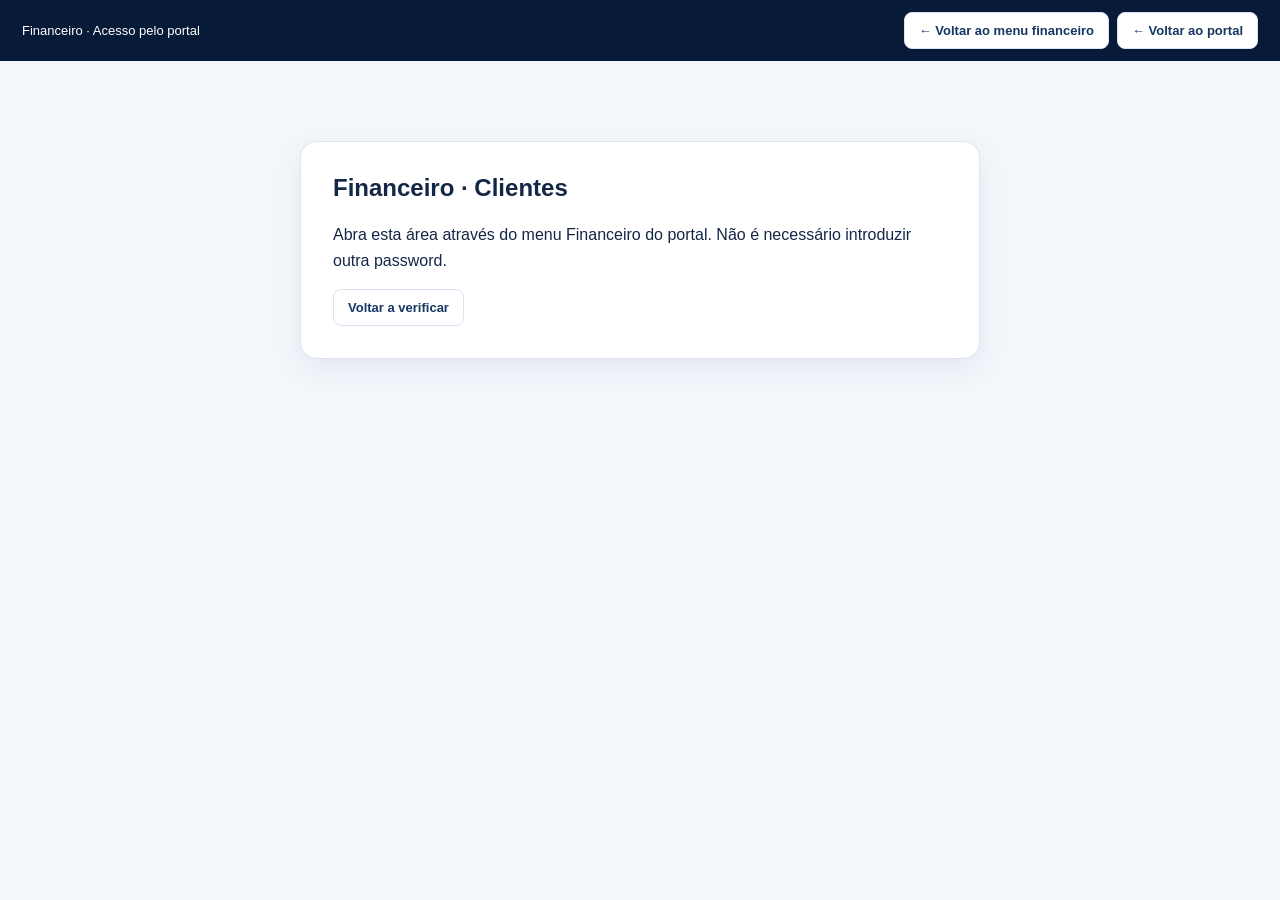
<file: clientes_financeiro.html>
<!doctype html>
<html lang="pt" class="dm-finance-locked">
<head>
<meta charset="utf-8"><meta name="viewport" content="width=device-width,initial-scale=1">
<title>DM · Conta Corrente v3</title>

<style id="dmFinanceNavigationStyle">
html.dm-finance-locked body > :not(#dmFinanceGate):not(#dmFinanceNav):not(script):not(style){display:none!important}
#dmFinanceNav{display:flex;align-items:center;justify-content:space-between;gap:12px;flex-wrap:wrap;background:#071a38;color:#fff;padding:12px 22px;font:14px Segoe UI,Arial,sans-serif;position:relative;z-index:10}
#dmFinanceNav .dm-finance-links{display:flex;gap:8px;flex-wrap:wrap}#dmFinanceNav button,#dmFinanceGate button{background:#fff;color:#163664;border:1px solid #d8e2f0;border-radius:8px;padding:10px 14px;font:600 13px Segoe UI,Arial,sans-serif;cursor:pointer;white-space:normal}
#dmFinanceNav span{font-size:13px}#dmFinanceGate{max-width:680px;margin:80px auto;padding:32px;background:white;border:1px solid #dce4ef;border-radius:16px;color:#142746;font:16px Segoe UI,Arial,sans-serif;box-shadow:0 10px 30px #14274610}#dmFinanceGate h2{margin-top:0}#dmFinanceGate p{line-height:1.6}html:not(.dm-finance-locked) #dmFinanceGate{display:none!important}
@media(max-width:600px){#dmFinanceNav{padding:12px}#dmFinanceGate{margin:30px 14px;padding:24px}}
</style>
<style>
:root{--navy:#081a3a;--blue:#075cff;--bg:#f3f6fb;--card:#fff;--line:#dce4ef;--ink:#0b1533;--muted:#64748b;--good:#087a55;--bad:#bd1e2d;--warn:#c06a00;--violet:#6d28d9}
*{box-sizing:border-box}body{margin:0;font-family:Inter,Segoe UI,Arial,sans-serif;background:var(--bg);color:var(--ink)}
header{background:linear-gradient(135deg,var(--navy),#0d2d69 62%,var(--blue));color:white;padding:22px 28px 50px}
.head{max-width:1780px;margin:auto;display:flex;justify-content:space-between;gap:20px;align-items:center}.head h1{margin:0;font-size:28px}.head p{margin:6px 0 0;opacity:.82}
main{max-width:1780px;margin:-27px auto 40px;padding:0 18px}.card{background:#fff;border:1px solid var(--line);border-radius:17px;box-shadow:0 10px 30px #0f172a10}
.toolbar{padding:14px;display:grid;grid-template-columns:1.3fr repeat(5,minmax(130px,.5fr)) auto;gap:9px;align-items:end}
label{display:block;font-size:10px;font-weight:900;text-transform:uppercase;letter-spacing:.05em;color:var(--muted);margin-bottom:5px}
input,select,button,textarea{font:inherit}input[type=search],select{width:100%;padding:9px 10px;border:1px solid var(--line);border-radius:9px;background:#fff}
button{border:0;border-radius:9px;padding:9px 12px;font-weight:850;cursor:pointer;background:#172033;color:#fff;white-space:nowrap}button.light{background:#e9eef6;color:#172033}button.blue{background:var(--blue)}button.green{background:var(--good)}button.red{background:var(--bad)}button:disabled{opacity:.4;cursor:not-allowed}.small{padding:6px 8px;font-size:11px}
.status{grid-column:1/-1;font-size:11px;color:var(--muted)}
.actionbar{display:flex;gap:7px;flex-wrap:wrap;margin:10px 0}.actionbar .spacer{flex:1}
.kpis{display:grid;grid-template-columns:repeat(7,1fr);gap:9px;margin:10px 0}.kpi{padding:12px 14px}.kpi span{display:block;font-size:9px;font-weight:900;text-transform:uppercase;color:var(--muted)}.kpi strong{display:block;font-size:19px;margin-top:5px}
.analysis{display:grid;grid-template-columns:1.05fr 1fr 1fr;gap:10px;margin:10px 0}.panel{padding:14px}.panel h3{font-size:13px;margin:0 0 10px}.barrow{display:grid;grid-template-columns:80px 1fr 90px;gap:8px;align-items:center;font-size:11px;margin:8px 0}.track{height:8px;background:#edf1f6;border-radius:99px;overflow:hidden}.fill{height:100%;background:currentColor;border-radius:99px}.alerts{display:flex;flex-direction:column;gap:7px}.alert{padding:9px 10px;border-radius:9px;background:#f8fafc;font-size:11px;border-left:4px solid #94a3b8}.alert.bad{border-color:var(--bad);background:#fff4f4}.alert.warn{border-color:var(--warn);background:#fff9ed}.alert.good{border-color:var(--good);background:#f0fdf7}
.toprow{display:grid;grid-template-columns:1fr 90px;gap:8px;padding:6px 0;border-bottom:1px solid #eef2f7;font-size:11px}.toprow b:last-child{text-align:right}
.table-wrap{overflow:auto;max-height:calc(100vh - 420px)}table{width:100%;border-collapse:separate;border-spacing:0;min-width:1660px}th{position:sticky;top:0;z-index:5;background:#eef3fb;color:#475569;font-size:9px;text-transform:uppercase;padding:9px 6px;border-bottom:1px solid var(--line)}td{padding:5px 6px;border-bottom:1px solid #edf1f6;background:#fff;font-size:11px}tr:hover td{background:#f8fbff}.changed td{background:#fffbea!important}.client{min-width:245px}.client b{display:block}.client small{color:var(--muted)}.money{width:115px;text-align:right;font-variant-numeric:tabular-nums}.money input{width:100%;text-align:right;border:1px solid var(--line);border-radius:7px;padding:6px}.total{font-weight:900;text-align:right}.badtext{color:var(--bad)}.goodtext{color:var(--good)}.warntext{color:var(--warn)}
.badge{display:inline-block;padding:3px 6px;border-radius:99px;font-size:9px;font-weight:900}.badge.bad{background:#fee2e2;color:#991b1b}.badge.warn{background:#ffedd5;color:#9a3412}.badge.good{background:#dcfce7;color:#166534}.badge.neutral{background:#e2e8f0;color:#475569}
.empty{padding:40px;text-align:center;color:var(--muted)}.note{font-size:11px;color:var(--muted);margin-top:10px}
.modal-bg{position:fixed;inset:0;background:#07112499;display:none;align-items:center;justify-content:center;padding:20px;z-index:100}.modal-bg.open{display:flex}.modal{width:min(690px,100%);background:#fff;border-radius:18px;padding:20px;box-shadow:0 30px 80px #0005}.modal{max-height:94vh;overflow:auto}.sale-list{max-height:210px;overflow:auto;border:1px solid var(--line);border-radius:9px}.sale-choice{display:flex;align-items:center;gap:9px;padding:9px;margin:0;border-bottom:1px solid var(--line);text-transform:none;letter-spacing:normal;font-size:12px;font-weight:500;color:var(--ink)}.sale-choice input[type=checkbox]{width:auto;flex:none}.sale-tools{display:flex;gap:8px;align-items:center;flex-wrap:wrap;margin-bottom:8px}.modal h2{margin:0}.modal p{font-size:12px;color:var(--muted)}
.formgrid{display:grid;grid-template-columns:1fr 1fr;gap:11px}.formgrid .full{grid-column:1/-1}.formgrid input,.formgrid select,.formgrid textarea{width:100%;padding:9px;border:1px solid var(--line);border-radius:9px}.preview{padding:10px;border-radius:10px;background:#f3f7ff;border:1px solid #dce8ff;font-size:12px;line-height:1.7}.modal-actions{display:flex;justify-content:flex-end;gap:7px;margin-top:14px}.hist{max-height:360px;overflow:auto;margin-top:12px;border:1px solid var(--line);border-radius:10px}.hist table{min-width:650px}.hist th{position:static}
@media(max-width:1100px){.toolbar{grid-template-columns:1fr 1fr}.kpis{grid-template-columns:repeat(2,1fr)}.analysis{grid-template-columns:1fr}.table-wrap{max-height:none}.head{display:block}}
</style></head>
<body>
<div id="dmFinanceNav"><span id="dmFinanceUser">Financeiro · A confirmar sessão…</span><div class="dm-finance-links"><button id="dmBackFinance" type="button">← Voltar ao menu financeiro</button><button id="dmBackPortal" type="button">← Voltar ao portal</button></div></div><section id="dmFinanceGate" role="status"><h2>Financeiro · Clientes</h2><p id="dmFinanceGateMessage">A confirmar a sessão e as permissões do portal…</p><button id="dmFinanceRetry" type="button">Voltar a verificar</button></section><header><div class="head"><div><h1>Conta Corrente de Clientes</h1><p>Vendas → saldo inicial · distribuição manual · recebimentos · análise e alertas</p></div><div><b>DM</b> · Gestão de Crédito</div></div></header>
<main>
<section class="card toolbar">
<div><label>Pesquisar</label><input id="search" type="search" placeholder="Cliente ou NIF…"></div>
<div><label>Ano</label><select id="yearFilter"><option value="">Todos os anos</option></select></div>
<div><label>Mês</label><select id="monthFilter"><option value="">Todos os meses</option><option value="01">Janeiro</option><option value="02">Fevereiro</option><option value="03">Março</option><option value="04">Abril</option><option value="05">Maio</option><option value="06">Junho</option><option value="07">Julho</option><option value="08">Agosto</option><option value="09">Setembro</option><option value="10">Outubro</option><option value="11">Novembro</option><option value="12">Dezembro</option></select></div>
<div><label>Situação</label><select id="situation"><option value="open">Com saldo em aberto</option><option value="all">Todos</option><option value="unallocated">Por distribuir</option><option value="over90">Com +90 dias</option><option value="settled">Regularizados</option><option value="changed">Alterados</option></select></div>
<div><label>Faixa predominante</label><select id="bucketFilter"><option value="">Todas</option><option value="d30">0–30 dias</option><option value="d60">31–60 dias</option><option value="d90">61–90 dias</option><option value="over90">+90 dias</option></select></div>
<div><label>Ordenar</label><select id="sort"><option value="balance">Maior saldo</option><option value="over90">Maior +90 dias</option><option value="name">Cliente A–Z</option><option value="unallocated">Maior por distribuir</option></select></div>
<button class="blue" id="reload">Sincronizar Vendas</button>
<div class="status" id="status">A preparar…</div>
</section>

<div class="actionbar"><button class="light" id="undoBtn">↶ Desfazer</button><button class="light" id="redoBtn">↷ Refazer</button><button class="light" id="clearFilters">Limpar filtros</button><span class="spacer"></span><button class="green" id="exportBtn">Exportar Excel</button></div>

<section class="kpis">
<div class="card kpi"><span>Saldo inicial</span><strong id="kInitial">0 €</strong></div>
<div class="card kpi"><span>Saldo atual</span><strong id="kCurrent">0 €</strong></div>
<div class="card kpi"><span>Total recebido</span><strong id="kReceived">0 €</strong></div>
<div class="card kpi"><span>Arredondamentos</span><strong id="kRounding">0 €</strong></div>
<div class="card kpi"><span>+90 dias</span><strong id="kOver">0 €</strong></div>
<div class="card kpi"><span>Por distribuir</span><strong id="kDiff">0 €</strong></div>
<div class="card kpi"><span>Clientes em aberto</span><strong id="kClients">0</strong></div>
</section>

<section class="analysis">
<div class="card panel"><h3>Distribuição da carteira</h3><div id="agingChart"></div></div>
<div class="card panel"><h3>Alertas e ajuda à decisão</h3><div class="alerts" id="alerts"></div></div>
<div class="card panel"><h3>Maiores saldos em aberto</h3><div id="topClients"></div></div>
</section>

<section class="card table-wrap"><table><thead><tr><th>Estado</th><th>Cliente</th><th>NIF</th><th class="money">Saldo inicial</th><th class="money">Recebido</th><th class="money">Arredondamento</th><th class="money">Saldo atual</th><th class="money">0–30</th><th class="money">31–60</th><th class="money">61–90</th><th class="money">+90</th><th class="money">Por distribuir</th><th>Ações</th></tr></thead><tbody id="body"></tbody></table><div id="empty" class="empty" hidden>Nenhum cliente corresponde aos filtros.</div></section>
<div class="note">Os filtros alteram imediatamente a tabela e a análise. Os KPI e alertas refletem os clientes visíveis pelos filtros. Use <b>Desfazer</b> se alterar uma distribuição ou registar/anular um recebimento por engano.</div>
</main>

<div class="modal-bg" id="receiptBg"><div class="modal"><h2>Registar recebimento</h2><p id="receiptClient"></p><div class="formgrid">
<div><label>Data</label><input id="rDate" type="date"></div><div><label>Valor recebido</label><input id="rAmount" inputmode="decimal" placeholder="0,00"></div>
<div class="full"><label>Vendas (opcional)</label><div class="sale-tools"><button type="button" class="light small" onclick="selectAllReceiptSales(true)">Selecionar todas</button><button type="button" class="light small" onclick="selectAllReceiptSales(false)">Limpar seleção</button><span id="rSalesTotal" aria-live="polite"></span></div><div id="rSaleLines" class="sale-list"></div><p>Aparecem apenas vendas com valor por receber. Marque uma ou várias vendas; pode ajustar o valor para um recebimento parcial. As vendas liquidadas continuam no histórico de vendas.</p></div>
<div class="full"><label>Notas de crédito disponíveis</label><div id="rCreditLines" class="sale-list"></div><p>Selecione as notas de crédito a utilizar nas vendas marcadas. Pode indicar um valor parcial. O crédito já está incluído no saldo inicial e não será descontado novamente.</p></div>
<div><label>Distribuição (opcional)</label><select id="rBucket"><option value="">Não distribuir — abater apenas ao total</option><option value="d30">0–30 dias</option><option value="d60">31–60 dias</option><option value="d90">61–90 dias</option><option value="over90">+90 dias</option></select></div>
<div><label>Disponível na faixa</label><input id="rAvailable" disabled></div>
<div class="full"><label for="rRounding">Arredondamento (valor a regularizar)</label><input id="rRounding" inputmode="decimal" value="0,00"><div class="sale-tools" style="margin-top:8px"><button type="button" class="light small" id="applyRounding" onclick="applyReceiptRounding()">Aplicar diferença das vendas</button><span id="rRoundingHint" aria-live="polite"></span></div><p>Use para regularizar uma pequena diferença acordada com o cliente. Num pagamento parcial, deixe a zero.</p></div>
<div class="full"><label>Observação</label><textarea id="rNote" rows="2" placeholder="Transferência, recibo, referência…"></textarea></div>
<div class="full preview" id="receiptPreview"></div></div><div class="modal-actions"><button class="light" onclick="closeReceipt()">Cancelar</button><button class="green" onclick="saveReceipt()">Confirmar recebimento</button></div></div></div>

<div class="modal-bg" id="histBg"><div class="modal"><h2>Histórico de recebimentos</h2><p id="histClient"></p><div id="histBody" class="hist"></div><div class="modal-actions"><button class="light" onclick="closeHistory()">Fechar</button></div></div></div>

<script id="dmFinanceApplication" type="application/x-dm-finance">
const SB_URL='https://lyihzeddgfbzmuqwrjya.supabase.co',SB_KEY='sb_publishable_sBVSviRAaAi_l92aszt9xg_Q76yHSZC',STORE='dm_current_account_v3';
let clients=[],state={},changed=new Set(),activeKey='',undoStack=[],redoStack=[];
const $=x=>document.getElementById(x);
// Valores monetários: arredondar aos cêntimos antes de calcular ou gravar.
function round2(value){let n=Number(value||0);if(!Number.isFinite(n))return 0;let [coefficient,exponent='0']=Math.abs(n).toString().split('e');let cents=Math.round(Number(coefficient+'e'+(Number(exponent)+2)));return cents===0?0:Math.sign(n)*cents/100}
const money=n=>round2(n).toLocaleString('pt-PT',{minimumFractionDigits:2,maximumFractionDigits:2})+' €', inputMoney=n=>round2(n).toFixed(2).replace('.',','), cents=n=>Math.round(round2(n)*100), sumMoney=values=>values.reduce((total,n)=>total+cents(n),0)/100;
const num=v=>{if(typeof v==='number')return isFinite(v)?v:0;let s=String(v??'').trim().replace(/\s/g,'').replace(/€/g,'');if(s.includes(',')&&s.includes('.'))s=s.lastIndexOf(',')>s.lastIndexOf('.')?s.replace(/\./g,'').replace(',','.'):s.replace(/,/g,'');else if(s.includes(','))s=s.replace(',','.');let n=parseFloat(s);return isFinite(n)?n:0};
const norm=s=>String(s||'').normalize('NFD').replace(/[\u0300-\u036f]/g,'').toLowerCase(), nif=v=>String(v??'').replace(/\D/g,'').replace(/^0+/,'');
const keyFor=(n,name)=>nif(n)||'name:'+norm(name).replace(/[^a-z0-9]/g,''), esc=s=>String(s??'').replace(/[&<>"']/g,m=>({'&':'&amp;','<':'&lt;','>':'&gt;','"':'&quot;',"'":'&#39;'}[m]));
function loadStore(){try{state=JSON.parse(localStorage.getItem(STORE)||'{}')||{}}catch(_){state={}}}function persist(){localStorage.setItem(STORE,JSON.stringify(state))}
function snapshot(){return JSON.stringify(state)}function pushUndo(){undoStack.push(snapshot());if(undoStack.length>50)undoStack.shift();redoStack=[];buttons()}
function buttons(){$('undoBtn').disabled=!undoStack.length;$('redoBtn').disabled=!redoStack.length}
function undo(){if(!undoStack.length)return;redoStack.push(snapshot());state=JSON.parse(undoStack.pop());persist();render();buttons()}function redo(){if(!redoStack.length)return;undoStack.push(snapshot());state=JSON.parse(redoStack.pop());persist();render();buttons()}
function rec(k){return state[k]||{d30:0,d60:0,d90:0,over90:0,receipts:[]}}function received(r){return sumMoney((r.receipts||[]).filter(x=>!x.voided).map(x=>num(x.amount)))}
function roundingOf(x){let match=String(x.note||'').match(/^\[DM_ARREDONDAMENTO:(\d+\.\d{2})\]/);return match?round2(num(match[1])):0}
function roundings(r){return sumMoney((r.receipts||[]).filter(x=>!x.voided).map(roundingOf))}
function settled(r){return sumMoney([received(r),roundings(r)])}
function receiptNote(x){return String(x.note||'').replace(/^\[DM_ARREDONDAMENTO:\d+\.\d{2}\]\s*/, '').replace(/\s*\[DM_VENDAS_V1:[^\]]*\]/g,'').replace(/\s*\[DM_CREDITOS_V1:[^\]]*\]/g,'')}
function aging(r){return sumMoney([r.d30,r.d60,r.d90,r.over90].map(num))}function current(c){return round2(num(c.initial)-settled(rec(c.key)))}function diff(c){return round2(current(c)-aging(rec(c.key)))}
function today(){return new Date().toISOString().slice(0,10)}function getClient(k){return clients.find(c=>c.key===k)}
async function sbRequest(path,opts={}){let r=await fetch(SB_URL+'/rest/v1/'+path,{...opts,headers:{apikey:SB_KEY,Authorization:'Bearer '+SB_KEY,'Content-Type':'application/json',Prefer:opts.prefer||'return=representation',...(opts.headers||{})},cache:'no-store'});if(!r.ok){let t=await r.text();throw Error('Supabase '+r.status+': '+t)}if(r.status===204)return null;let t=await r.text();return t?JSON.parse(t):null}
async function loadSupabaseAccount(){
 try{
  let rows=await sbRequest('conta_corrente_clientes?select=*');
  (rows||[]).forEach(x=>{let k=x.client_key||keyFor(x.client_nif,x.client_name);let local=rec(k);state[k]={...local,d30:round2(num(x.saldo_0_30)),d60:round2(num(x.saldo_31_60)),d90:round2(num(x.saldo_61_90)),over90:round2(num(x.saldo_mais_90)),receipts:[]}});
  let movs=await sbRequest('conta_corrente_movimentos?select=*&order=data_movimento.asc,id.asc');
  (movs||[]).forEach(x=>{let k=x.client_key||keyFor(x.client_nif,x.client_name);if(!state[k])state[k]={d30:0,d60:0,d90:0,over90:0,receipts:[]};state[k].receipts.push({id:x.id,date:x.data_movimento,amount:round2(num(x.valor)),bucket:x.faixa,note:x.observacao||'',voided:!!x.anulado})});
  persist();
 }catch(e){console.error(e);$('status').textContent='Aviso: não foi possível carregar a conta corrente do Supabase · '+e.message}
}
async function saveClientSupabase(c,r){
 let payload={client_key:c.key,client_nif:c.nif||'',client_name:c.name,saldo_0_30:round2(num(r.d30)),saldo_31_60:round2(num(r.d60)),saldo_61_90:round2(num(r.d90)),saldo_mais_90:round2(num(r.over90)),total_recebido:received(r),saldo_atual:current(c),updated_at:new Date().toISOString()};
 let q='conta_corrente_clientes?client_key=eq.'+encodeURIComponent(c.key)+'&select=id';let found=await sbRequest(q);
 if(found&&found.length)await sbRequest('conta_corrente_clientes?client_key=eq.'+encodeURIComponent(c.key),{method:'PATCH',body:JSON.stringify(payload),prefer:'return=minimal'});
 else await sbRequest('conta_corrente_clientes',{method:'POST',body:JSON.stringify(payload)});
}

function monthCode(v){let s=norm(v).trim();let n=parseInt(s,10);if(n>=1&&n<=12)return String(n).padStart(2,'0');let names={janeiro:'01',jan:'01',fevereiro:'02',fev:'02',marco:'03',mar:'03',abril:'04',abr:'04',maio:'05',mai:'05',junho:'06',jun:'06',julho:'07',jul:'07',agosto:'08',ago:'08',setembro:'09',set:'09',outubro:'10',out:'10',novembro:'11',nov:'11',dezembro:'12',dez:'12'};return names[s]||''}
async function fetchSales(){
 $('status').textContent='A sincronizar a tabela vendas…';let all=[],from=0,size=1000;
 try{while(true){let u=new URL(SB_URL+'/rest/v1/vendas');u.searchParams.set('select','*');u.searchParams.set('source_key','eq.BASE_SAGE');u.searchParams.set('order','id.asc');let r=await fetch(u,{headers:{apikey:SB_KEY,Authorization:'Bearer '+SB_KEY,Range:from+'-'+(from+size-1)},cache:'no-store'});if(!r.ok)throw Error('HTTP '+r.status);let b=await r.json();all.push(...b);if(b.length<size)break;from+=size}
 let nameId=name=>norm(name).replace(/[^a-z0-9]/g,'');
  // 1) Descobrir os NIF conhecidos para cada nome normalizado.
  let nifsByName=new Map();
  all.forEach(x=>{let name=String(x.cliente||'').trim(),nn=nif(x.nif);if(!name||!nn)return;let nk=nameId(name);if(!nifsByName.has(nk))nifsByName.set(nk,new Set());nifsByName.get(nk).add(nn)});
  // 2) Consolidar vendas. Uma linha sem NIF herda o NIF apenas quando esse nome tem um único NIF conhecido.
  let map=new Map(),ambiguous=0,mergedNoNif=0;
  all.forEach(x=>{let name=String(x.cliente||'').trim();if(!name)return;let nn=nif(x.nif),nk=nameId(name),known=nifsByName.get(nk);if(!nn&&known&&known.size===1){nn=[...known][0];mergedNoNif++}else if(!nn&&known&&known.size>1)ambiguous++;let k=keyFor(nn,name),amt=round2(num(x.valor_liquido)+num(x.iva)),rawDate=x.data_documento||x.data||x.data_venda||x.created_at||'',rawYear=x.ano??String(rawDate).slice(0,4),rawMonth=x.mes??String(rawDate).slice(5,7),year=String(rawYear||'').match(/\d{4}/)?.[0]||'',month=monthCode(rawMonth),ym=year&&month?year+'-'+month:String(rawDate).slice(0,7);if(!map.has(k))map.set(k,{key:k,name,nif:nn,initial:0,lines:0,sales:[]});let c=map.get(k);c.initial=sumMoney([c.initial,amt]);c.lines++;c.sales.push({id:x.id,amount:amt,ym,year,month,mes:x.mes??'',date:rawDate,document:x.documento||x.numero_documento||x.doc||x.fatura||'',raw:x});if(!c.nif&&nn)c.nif=nn});
  clients=[...map.values()];populateDateFilters();$('status').textContent=`${all.length.toLocaleString('pt-PT')} linhas BASE_SAGE · ${clients.length} clientes · ${money(clients.reduce((a,c)=>a+c.initial,0))} de saldo inicial · ${mergedNoNif} linha(s) sem NIF consolidadas${ambiguous?` · ${ambiguous} linha(s) ambíguas mantidas separadas`:''}.`;render()
 }catch(e){$('status').textContent='Erro: '+e.message}
}
function populateDateFilters(){let years=[...new Set(clients.flatMap(c=>(c.sales||[]).map(x=>String(x.ym||'').slice(0,4))).filter(x=>/^\d{4}$/.test(x)))].sort((a,b)=>b.localeCompare(a));let cur=$('yearFilter').value;$('yearFilter').innerHTML='<option value="">Todos os anos</option>'+years.map(y=>`<option value="${y}">${y}</option>`).join('');if(years.includes(cur))$('yearFilter').value=cur}
function filtered(){
 let q=norm($('search').value),sit=$('situation').value,bf=$('bucketFilter').value,sort=$('sort').value,yr=$('yearFilter').value,mo=$('monthFilter').value;
 let base=clients.map(c=>{if(!yr&&!mo)return c;let sales=(c.sales||[]).filter(x=>{let ym=String(x.ym||'');return(!yr||(x.year||ym.slice(0,4))===yr)&&(!mo||(x.month||ym.slice(5,7))===mo)});return{...c,initial:sumMoney(sales.map(x=>num(x.amount))),lines:sales.length}});
 let a=base.filter(c=>{if((yr||mo)&&!c.lines)return false;let r=rec(c.key),cur=current(c),d=diff(c);if(q&&!norm(c.name+' '+c.nif).includes(q))return false;if(sit==='open'&&Math.abs(cur)<.005)return false;if(sit==='unallocated'&&Math.abs(d)<.005)return false;if(sit==='over90'&&round2(num(r.over90))<=.005)return false;if(sit==='settled'&&Math.abs(cur)>=.005)return false;if(sit==='changed'&&!changed.has(c.key))return false;if(bf){let vals={d30:round2(num(r.d30)),d60:round2(num(r.d60)),d90:round2(num(r.d90)),over90:round2(num(r.over90))},mx=Math.max(...Object.values(vals));if(mx<=0||vals[bf]!==mx)return false}return true});
 a.sort((x,y)=>sort==='name'?x.name.localeCompare(y.name,'pt'):sort==='over90'?num(rec(y.key).over90)-num(rec(x.key).over90):sort==='unallocated'?Math.abs(diff(y))-Math.abs(diff(x)):current(y)-current(x));return a
}
function statusFor(c){let r=rec(c.key),cur=current(c),d=diff(c);if(Math.abs(cur)<.005)return['good','Regularizado'];if(Math.abs(d)>.01)return['warn','Por distribuir'];if(round2(num(r.over90))>0)return['bad','+90 dias'];return['neutral','Em aberto']}
function render(){
 let rows=filtered();$('body').innerHTML=rows.map(c=>{let r=rec(c.key),got=received(r),cur=current(c),d=diff(c),st=statusFor(c);return `<tr data-k="${esc(c.key)}" class="${changed.has(c.key)?'changed':''}"><td><span class="badge ${st[0]}">${st[1]}</span></td><td class="client"><b>${esc(c.name)}</b><small>${c.lines} linha(s) de vendas</small></td><td>${esc(c.nif||'—')}</td><td class="total">${money(c.initial)}</td><td class="total goodtext">${money(got)}</td><td class="total">${money(roundings(r))}</td><td class="total">${money(cur)}</td>${['d30','d60','d90','over90'].map(f=>`<td class="money"><input data-f="${f}" inputmode="decimal" value="${num(r[f])?inputMoney(r[f]):''}" placeholder="0,00"></td>`).join('')}<td class="total ${Math.abs(d)<.01?'goodtext':'badtext'}">${money(d)}</td><td><button class="small green" onclick="openReceipt('${esc(c.key)}')">Receber</button> <button class="small blue" onclick="openSales('${esc(c.key)}')">Vendas</button> <button class="small light" onclick="openHistory('${esc(c.key)}')">Histórico</button></td></tr>`}).join('');
 $('empty').hidden=!!rows.length;document.querySelectorAll('#body input[data-f]').forEach(x=>x.onchange=editAging);analysis(rows);buttons()
}
async function editAging(e){pushUndo();let k=e.target.closest('tr').dataset.k,f=e.target.dataset.f,r={...rec(k),receipts:[...(rec(k).receipts||[])]};r[f]=round2(num(e.target.value));state[k]=r;changed.add(k);persist();render();try{let c=getClient(k);if(c)await saveClientSupabase(c,r)}catch(err){alert('A alteração ficou neste navegador, mas não foi gravada no Supabase.\n\n'+err.message)}}
function analysis(rows){
 let s={initial:0,current:0,received:0,rounding:0,d30:0,d60:0,d90:0,over90:0,diff:0};rows.forEach(c=>{let r=rec(c.key);s.initial+=c.initial;s.current+=current(c);s.received+=received(r);s.rounding+=roundings(r);s.diff+=Math.abs(diff(c));['d30','d60','d90','over90'].forEach(k=>s[k]+=num(r[k]))});
 $('kInitial').textContent=money(s.initial);$('kCurrent').textContent=money(s.current);$('kReceived').textContent=money(s.received);$('kRounding').textContent=money(s.rounding);$('kOver').textContent=money(s.over90);$('kDiff').textContent=money(s.diff);$('kClients').textContent=rows.filter(c=>current(c)>.005).length;
 let buckets=[['0–30','d30'],['31–60','d60'],['61–90','d90'],['+90','over90']],base=Math.max(1,buckets.reduce((a,x)=>a+s[x[1]],0));$('agingChart').innerHTML=buckets.map(([n,k])=>`<div class="barrow"><b>${n}</b><div class="track"><div class="fill" style="width:${Math.min(100,s[k]/base*100)}%;color:${k==='over90'?'#bd1e2d':'#075cff'}"></div></div><b>${money(s[k])}</b></div>`).join('');
 let un=rows.filter(c=>Math.abs(diff(c))>.01),old=rows.filter(c=>num(rec(c.key).over90)>.01),settled=rows.filter(c=>Math.abs(current(c))<.005);
 $('alerts').innerHTML=(un.length?`<div class="alert warn"><b>${un.length} cliente(s)</b> com saldo por distribuir. Complete as faixas para a análise ficar correta.</div>`:'<div class="alert good">Todos os saldos visíveis estão distribuídos pelas faixas.</div>')+(old.length?`<div class="alert bad"><b>${old.length} cliente(s)</b> têm valores com +90 dias, num total de <b>${money(s.over90)}</b>.</div>`:'')+(settled.length?`<div class="alert good"><b>${settled.length}</b> cliente(s) regularizado(s) no filtro atual.</div>`:'');
 $('topClients').innerHTML=[...rows].filter(c=>current(c)>.005).sort((a,b)=>current(b)-current(a)).slice(0,7).map(c=>`<div class="toprow"><span>${esc(c.name)}</span><b>${money(current(c))}</b></div>`).join('')||'<div class="alert good">Sem saldos em aberto neste filtro.</div>'
}
// A associação fica na observação do movimento, sem alterar as tabelas existentes.
function saleKey(sale){return sale.id!=null?'id:'+String(sale.id):'linha:'+JSON.stringify([sale.date,sale.document,sale.ym,cents(sale.originalAmount??sale.amount)])}
function receiptAllocations(x){let m=String(x.note||'').match(/\[DM_VENDAS_V1:([^\]]*)\]/);if(!m)return null;try{let items=JSON.parse(decodeURIComponent(m[1]));return Array.isArray(items)&&items.every(i=>typeof i.key==='string'&&Number.isInteger(i.cents)&&i.cents>=0)?items:null}catch(_){return null}}
function creditAllocations(x){let m=String(x.note||'').match(/\[DM_CREDITOS_V1:([^\]]*)\]/);if(!m)return [];try{let a=JSON.parse(decodeURIComponent(m[1]));return Array.isArray(a)&&a.every(i=>typeof i.key==='string'&&Number.isInteger(i.cents)&&i.cents>=0)?a:[]}catch(_){return []}}
function creditBalances(c){let sales=c?.sales||[],b=sales.map(s=>Math.max(0,-cents(s.amount)));for(let x of rec(c.key).receipts||[]){if(x.voided)continue;for(let a of creditAllocations(x)){let i=sales.findIndex(s=>saleKey(s)===a.key);if(i>=0)b[i]=Math.max(0,b[i]-a.cents)}}return b.map(n=>n/100)}
function selectedCredits(){let c=getClient(activeKey);if(!c)return [];let b=creditBalances(c);return [...document.querySelectorAll('#rCreditLines input[data-credit-index]:checked')].map(el=>{let i=Number(el.dataset.creditIndex),amount=round2(num($('creditAmount'+i).value));return {key:saleKey(c.sales[i]),cents:cents(amount),available:b[i],document:c.sales[i].document||c.sales[i].id}})}
function creditTotal(){return sumMoney(selectedCredits().map(x=>x.cents/100))}
function creditChanged(){let t=sumMoney(selectedReceiptSales().map(x=>x.amount));$('rAmount').value=inputMoney(Math.max(0,t-creditTotal()));$('rRounding').value='0,00';updatePreview()}
function creditChoices(c){let b=creditBalances(c);return c.sales.map((x,i)=>x.amount<0&&b[i]>.005?`<div class="sale-choice"><input type="checkbox" data-credit-index="${i}" onchange="creditChanged()"><span>${esc(x.document||x.id)} · Crédito disponível: ${money(b[i])}</span><input id="creditAmount${i}" aria-label="Valor de crédito a utilizar" inputmode="decimal" value="${inputMoney(b[i])}" onchange="creditChanged()" style="width:110px"></div>`:'').join('')||'<p>Sem notas de crédito disponíveis.</p>'}
function saleBalances(c){
 let sales=c?.sales||[],balances=sales.map(s=>Math.max(0,cents(s.amount)));
 for(let x of rec(c.key).receipts||[]){
  if(x.voided)continue;
  let allocations=receiptAllocations(x);
  if(allocations){for(let item of allocations){let matches=sales.map((s,i)=>saleKey(s)===item.key?i:-1).filter(i=>i>=0);if(matches.length===1)balances[matches[0]]=Math.max(0,balances[matches[0]]-item.cents)}continue}
  // Compatibilidade com recebimentos anteriores: só ligar referências inequívocas.
  let note=receiptNote(x),start=note.lastIndexOf('Vendas: '),indices=[];
  if(start>=0){for(let part of note.slice(start+8).split('; ')){let matches=sales.map((s,i)=>part===(s.document||s.id||'linha')+' / mês '+(s.mes||s.month||'')+' / '+money(s.amount)?i:-1).filter(i=>i>=0);if(matches.length===1&&!indices.includes(matches[0]))indices.push(matches[0])}}
  else if(Array.isArray(x.saleIds)){indices=sales.map((s,i)=>x.saleIds.some(id=>id!=null&&String(id)===String(s.id))?i:-1).filter(i=>i>=0)}
  let left=Math.max(0,cents(sumMoney([x.amount,roundingOf(x)])));
  for(let i of indices){let used=Math.min(left,balances[i]);balances[i]-=used;left-=used}
 }
 return balances.map(n=>n/100);
}
function allocateReceiptSales(sales,total){let left=cents(total);return sales.map(s=>{let used=Math.min(left,cents(s.amount));left-=used;return {key:saleKey(s),cents:used}}).filter(x=>x.cents>0)}
function saleChoices(c,kind){let balances=saleBalances(c);return (c?.sales||[]).map((sale,index)=>({sale,index,remaining:balances[index]})).filter(x=>kind!=='receipt'||(x.sale.amount>0&&x.remaining>.005)).sort((a,b)=>String(b.sale.date||'').localeCompare(String(a.sale.date||''))).map(({sale:x,index:i,remaining})=>`<label class="sale-choice"><input type="checkbox" data-sale-index="${i}" ${x.amount<0||remaining<=.005?'disabled':''} onchange="${kind==='receipt'?'receiptSalesChanged()':'updateSalesTotal()'}"><span>${esc(String(x.date||'').slice(0,10)||'s/data')} · ${esc(x.document||x.id||('linha '+(i+1)))} · <b>${money(kind==='receipt'?remaining:x.amount)}</b> · mês ${esc(x.mes||x.month||'—')}${kind==='sales'?(x.amount<0?' · Nota de crédito: '+(creditBalances(c)[i]>.005?'Disponível '+money(creditBalances(c)[i]):'Utilizada'):(remaining<=.005?' · Liquidada':' · Em aberto: '+money(remaining))):remaining<x.amount?' · Valor original: '+money(x.amount):''}</span></label>`).join('')||'<div class="empty">Sem vendas por receber.</div>'}
function selectedIndices(container){return [...document.querySelectorAll('#'+container+' input[data-sale-index]:checked')].map(x=>Number(x.dataset.saleIndex))}
function selectedReceiptSales(){let c=getClient(activeKey);if(!c)return [];let balances=saleBalances(c);return selectedIndices('rSaleLines').filter(i=>c.sales[i]&&balances[i]>.005).map(i=>({...c.sales[i],originalAmount:c.sales[i].amount,amount:balances[i]}))}
function updateSalesTotal(){let c=getClient(activeKey),indices=selectedIndices('salesSelection');$('salesTotal').textContent=indices.length+' venda(s) selecionada(s) · '+money(sumMoney(indices.map(i=>saleBalances(c)[i])))}
function receiveSelectedSales(){let indices=selectedIndices('salesSelection');if(!indices.length)return alert('Selecione pelo menos uma venda.');closeHistory();openReceipt(activeKey,indices)}
function openSales(k){activeKey=k;let c=getClient(k);$('histClient').textContent=(c?.name||'')+' · '+(c?.sales?.length||0)+' linha(s) de vendas';$('histBody').innerHTML='<div id="salesSelection">'+saleChoices(c,'sales')+'</div><div class="preview" id="salesTotal" aria-live="polite"></div><div class="modal-actions"><button class="green" onclick="receiveSelectedSales()">Receber vendas selecionadas</button></div>';updateSalesTotal();$('histBg').classList.add('open')}
function openReceipt(k,saleIndices=[]){activeKey=k;let c=getClient(k);if(!c)return;if(!Array.isArray(saleIndices))saleIndices=[saleIndices];$('receiptClient').textContent=c.name+' · Saldo atual '+money(current(c));$('rDate').value=today();$('rAmount').value='';$('rRounding').value='0,00';$('rNote').value='';$('rBucket').value='';$('rSaleLines').innerHTML=saleChoices(c,'receipt');$('rCreditLines').innerHTML=creditChoices(c);document.querySelectorAll('#rSaleLines input[data-sale-index]').forEach(x=>x.checked=saleIndices.includes(Number(x.dataset.saleIndex)));if(saleIndices.length)receiptSalesChanged();else updatePreview();$('receiptBg').classList.add('open')}
function selectAllReceiptSales(checked){document.querySelectorAll('#rSaleLines input[data-sale-index]').forEach(x=>x.checked=checked);receiptSalesChanged()}
function receiptSalesChanged(){$('rRounding').value='0,00';let sales=selectedReceiptSales();$('rAmount').value=sales.length?inputMoney(Math.max(0,sumMoney(sales.map(x=>x.amount))-creditTotal())):'';updatePreview()}
function closeReceipt(){$('receiptBg').classList.remove('open')}
function suggestedRounding(){let sales=selectedReceiptSales();return sales.length?round2(sumMoney(sales.map(x=>x.amount))-num($('rAmount').value)-creditTotal()):0}
function applyReceiptRounding(){let difference=suggestedRounding();if(difference<=0)return;$('rRounding').value=inputMoney(difference);updatePreview()}
function updatePreview(){let r=rec(activeKey),f=$('rBucket').value,a=round2(num($('rAmount').value)),adj=round2(num($('rRounding').value)),av=f?round2(num(r[f])):0,c=getClient(activeKey),sales=selectedReceiptSales(),total=sumMoney(sales.map(x=>x.amount)),suggestion=suggestedRounding();$('applyRounding').disabled=suggestion<=0;$('rRoundingHint').textContent=suggestion>0?'Diferença: '+money(suggestion):'Selecione as vendas e indique o valor pago para calcular a diferença.';$('rSalesTotal').textContent=sales.length+' venda(s) · '+money(total);$('rAvailable').value=f?money(av):'Não aplicável';$('receiptPreview').innerHTML=(sales.length?`<b>${sales.length} venda(s) selecionada(s)</b> · Total: <b>${money(total)}</b><br>`:'Recebimento lançado sobre o <b>total do cliente</b>.<br>')+`Valor pago: <b>${money(a)}</b> · Arredondamento: <b>${money(adj)}</b><br>Crédito aplicado: <b>${money(creditTotal())}</b><br>Total regularizado nas vendas: <b>${money(sumMoney([a,adj,creditTotal()]))}</b><br>`+(f?`Distribuição: <b>${bucketName(f)}</b> · disponível ${money(av)}<br>`:'<b>Sem distribuição por antiguidade.</b><br>')+`Saldo total do cliente após recebimento: <b>${money((c?current(c):0)-sumMoney([a,adj]))}</b>`}
async function saveReceipt(){let c=getClient(activeKey),r={...rec(activeKey),receipts:[...(rec(activeKey).receipts||[])]},f=$('rBucket').value,a=round2(num($('rAmount').value)),adj=round2(num($('rRounding').value)),total=sumMoney([a,adj]),av=f?round2(num(r[f])):0,sales=selectedReceiptSales();let credits=selectedCredits(),ct=creditTotal();if(!c||a<0||(a===0&&ct<=0))return alert('Indique um valor pago ou selecione uma nota de crédito.');if(credits.some(x=>x.cents<=0||x.cents>cents(x.available)))return alert('O valor de cada nota de crédito deve ser positivo e não exceder o disponível.');if(ct>0&&!sales.length)return alert('Selecione as vendas onde pretende aplicar a nota de crédito.');if(adj<0)return alert('O arredondamento não pode ser negativo.');if(total>Math.max(0,current(c))+.005)return alert('O recebimento com arredondamento excede o saldo atual do cliente.');if(sales.length&&sumMoney([total,ct])>sumMoney(sales.map(x=>x.amount))+.005)return alert('O total regularizado excede o valor das vendas selecionadas.');if(f&&total>av+.005)return alert('O recebimento excede o valor disponível nessa faixa. Escolha “Não distribuir” para lançar apenas no total.');let btn=document.querySelector('#receiptBg button.green');if(btn.disabled)return;btn.disabled=true;let movementSaved=false;try{let note=$('rNote').value.trim().replace(/^\[DM_ARREDONDAMENTO:\d+\.\d{2}\]\s*/, '');if(sales.length)note=(note?note+' · ':'')+'Vendas: '+sales.map(sale=>(sale.document||sale.id||'linha')+' / mês '+(sale.mes||sale.month||'')+' / '+money(sale.amount)).join('; ');if(sales.length)note+=' [DM_VENDAS_V1:'+encodeURIComponent(JSON.stringify(allocateReceiptSales(sales,sumMoney([total,ct]))))+']';if(ct>0)note+=(note?' · ':'')+'Notas de crédito: '+credits.map(x=>x.document+' / '+money(x.cents/100)).join('; ')+' [DM_CREDITOS_V1:'+encodeURIComponent(JSON.stringify(credits.map(x=>({key:x.key,cents:x.cents}))))+']';if(adj>0)note='[DM_ARREDONDAMENTO:'+adj.toFixed(2)+'] Arredondamento: '+money(adj)+(note?' · '+note:'');let payload={client_key:c.key,client_nif:c.nif||'',client_name:c.name,data_movimento:$('rDate').value||today(),valor:a,faixa:f||'total',observacao:note,anulado:false};let ins=await sbRequest('conta_corrente_movimentos',{method:'POST',body:JSON.stringify(payload)});movementSaved=true;pushUndo();if(f)r[f]=round2(av-total);r.receipts.push({id:ins&&ins[0]?ins[0].id:Date.now(),date:payload.data_movimento,amount:a,bucket:f||'total',note:payload.observacao,voided:false,saleIds:sales.map(x=>x.id)});state[activeKey]=r;changed.add(activeKey);persist();closeReceipt();render();await saveClientSupabase(c,r);$('status').textContent='Recebimento gravado no Supabase com sucesso.'}catch(e){if(movementSaved){$('status').textContent='Recebimento gravado; atualização do resumo pendente.';alert('O recebimento já foi gravado. Não o registe novamente. Não foi possível atualizar o resumo do cliente.\n\n'+e.message)}else if(e.message.includes('conta_corrente_movimentos_faixa_check'))alert('O Supabase ainda não aceita a faixa total. Execute a correção SQL enviada com este HTML no SQL Editor e tente novamente. Este recebimento não foi gravado.\n\n'+e.message);else alert('Não foi possível gravar o recebimento no Supabase.\n\n'+e.message)}finally{btn.disabled=false}}
function bucketName(f){return({d30:'0–30',d60:'31–60',d90:'61–90',over90:'+90'})[f]||'Total'}
function openHistory(k){activeKey=k;let c=getClient(k),list=[...(rec(k).receipts||[])].reverse();$('histClient').textContent=c.name;$('histBody').innerHTML=list.length?`<table><thead><tr><th>Data</th><th>Faixa</th><th>Valor recebido</th><th>Arredondamento</th><th>Nota de crédito</th><th>Observação</th><th>Estado</th><th></th></tr></thead><tbody>${list.map(x=>`<tr><td>${esc(x.date)}</td><td>${bucketName(x.bucket)}</td><td class="total">${money(x.amount)}</td><td class="total">${money(roundingOf(x))}</td><td class="total">${money(sumMoney(creditAllocations(x).map(a=>a.cents/100)))}</td><td>${esc(receiptNote(x))}</td><td>${x.voided?'<span class="badge bad">Anulado</span>':'<span class="badge good">Ativo</span>'}</td><td>${x.voided?'':`<button class="small red" onclick="voidReceipt(${x.id})">Anular</button>`}</td></tr>`).join('')}</tbody></table>`:'<div class="empty">Sem recebimentos.</div>';$('histBg').classList.add('open')}
function closeHistory(){$('histBg').classList.remove('open')}async function voidReceipt(id){if(!confirm('Anular este recebimento? O valor regressará à faixa de origem.'))return;let c=getClient(activeKey),r={...rec(activeKey),receipts:[...(rec(activeKey).receipts||[])]},x=r.receipts.find(x=>String(x.id)===String(id));if(!x||x.voided)return;try{await sbRequest('conta_corrente_movimentos?id=eq.'+encodeURIComponent(id),{method:'PATCH',body:JSON.stringify({anulado:true,anulado_em:new Date().toISOString()}),prefer:'return=minimal'});pushUndo();x.voided=true;if(['d30','d60','d90','over90'].includes(x.bucket))r[x.bucket]=sumMoney([num(r[x.bucket]),num(x.amount),roundingOf(x)]);state[activeKey]=r;await saveClientSupabase(c,r);changed.add(activeKey);persist();openHistory(activeKey);render();$('status').textContent='Recebimento anulado e atualizado no Supabase.'}catch(e){alert('Não foi possível anular no Supabase.\n\n'+e.message)}}
async function ensureXLSX(){if(window.XLSX)return true;for(let src of ['https://cdn.sheetjs.com/xlsx-0.20.3/package/dist/xlsx.full.min.js','https://cdnjs.cloudflare.com/ajax/libs/xlsx/0.18.5/xlsx.full.min.js'])try{await new Promise((ok,no)=>{let s=document.createElement('script');s.src=src;s.onload=ok;s.onerror=no;document.head.appendChild(s)});if(window.XLSX)return true}catch(_){}return false}
async function exportExcel(){if(!await ensureXLSX())return alert('Não foi possível carregar o módulo Excel.');let data=filtered().map(c=>{let r=rec(c.key);return{Cliente:c.name,NIF:c.nif,'Saldo Inicial':round2(c.initial),'Recebido':received(r),'Arredondamentos':roundings(r),'Saldo Atual':current(c),'0-30':round2(num(r.d30)),'31-60':round2(num(r.d60)),'61-90':round2(num(r.d90)),'+90':round2(num(r.over90)),'Por Distribuir':diff(c)}});let ws=XLSX.utils.json_to_sheet(data),wb=XLSX.utils.book_new();Object.keys(ws).forEach(address=>{if(!address.startsWith('!')&&ws[address].t==='n')ws[address].z='#,##0.00'});XLSX.utils.book_append_sheet(wb,ws,'Conta Corrente');XLSX.writeFile(wb,'conta_corrente_dm_arredondamentos.xlsx')}
['search','yearFilter','monthFilter','situation','bucketFilter','sort'].forEach(id=>$(id).addEventListener(id==='search'?'input':'change',render));$('reload').onclick=fetchSales;$('undoBtn').onclick=undo;$('redoBtn').onclick=redo;$('exportBtn').onclick=exportExcel;$('clearFilters').onclick=()=>{$('search').value='';$('yearFilter').value='';$('monthFilter').value='';$('situation').value='open';$('bucketFilter').value='';$('sort').value='balance';render()};$('rBucket').onchange=updatePreview;$('rAmount').oninput=updatePreview;$('rRounding').oninput=updatePreview;
loadStore();buttons();(async()=>{await loadSupabaseAccount();await fetchSales()})();
</script>
<script id="dmFinanceModuleBridge">
(function(){'use strict';
const $=id=>document.getElementById(id),scope='clients',id=new URLSearchParams(location.hash.slice(1)).get('dmFinanceChild');let context=null,lastReply=0,started=false;
function lock(message){window.dmFinanceAuthorized=false;document.documentElement.classList.add('dm-finance-locked');$('dmFinanceGateMessage').textContent=message;$('dmFinanceUser').textContent='Financeiro · Acesso pelo portal';document.querySelectorAll('dialog[open]').forEach(el=>el.close());document.querySelectorAll('.modal-bg.open').forEach(el=>el.classList.remove('open'));}
function request(){if(!id||!window.opener||window.opener.closed){lock('Abra esta área através do menu Financeiro do portal. Não é necessário introduzir outra password.');return}try{window.opener.postMessage({type:'DM_FINANCE_CHILD_REQUEST',id},location.protocol==='file:'?'*':location.origin)}catch(_){lock('Não foi possível confirmar o acesso. Volte ao portal.');}}
function navigate(target){if(id&&window.opener&&!window.opener.closed){window.opener.postMessage({type:'DM_FINANCE_NAV',id,target},location.protocol==='file:'?'*':location.origin);return}const portalUrl=context?.portalUrl||new URL('index.html',location.href).href;if(/^(file:|https?:)/.test(portalUrl))location.href=portalUrl;}
window.addEventListener('message',e=>{const d=e.data;if(e.source!==window.opener||!d||d.type!=='DM_FINANCE_CHILD_CONTEXT'||d.id!==id||d.scope!==scope)return;if(location.protocol==='file:'?e.origin!=='null':e.origin!==location.origin)return;context=d;lastReply=Date.now();if(!d.allowed||!d.user){lock('Sessão terminada ou acesso a esta área desativado. Volte ao portal.');return}window.dmCurrentUser=d.user;window.dmFinanceAuthorized=true;$('dmFinanceUser').textContent='Financeiro · Clientes · '+d.label;
 if(!started){started=true;const app=document.getElementById('dmFinanceApplication'),script=document.createElement('script');script.textContent=app.textContent;document.body.appendChild(script);app.remove();}
 window.dmFinanceSetUser?.(d.user,d.label);if($('identity'))$('identity').textContent=d.label;
 document.documentElement.classList.remove('dm-finance-locked');
});
$('dmBackFinance').onclick=()=>navigate('menu');$('dmBackPortal').onclick=()=>navigate('portal');$('dmFinanceRetry').onclick=request;window.addEventListener('focus',request);request();setTimeout(()=>{if(!lastReply)lock('Não foi possível confirmar o acesso. Abra este ficheiro pelo menu Financeiro do portal.')},6500);setInterval(()=>{request();if(lastReply&&Date.now()-lastReply>35000)lock('A sessão do menu Financeiro deixou de responder. Volte ao portal.')},15000);
})();
</script>
</body></html>
</file>
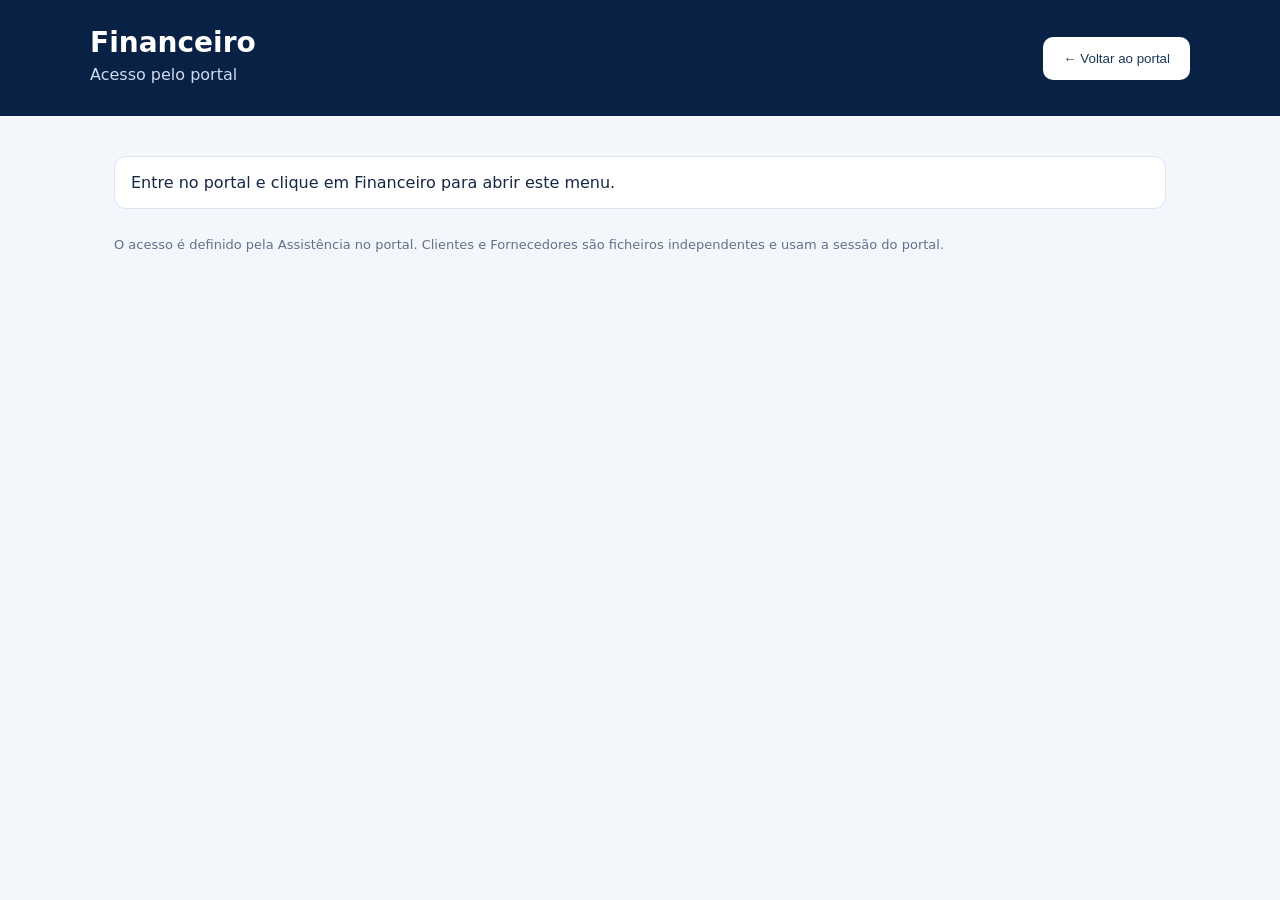
<file: menu_financeiro.html>
<!doctype html><html lang="pt-PT"><head><meta charset="UTF-8"><meta name="viewport" content="width=device-width,initial-scale=1"><meta name="dm-release" content="20261002-1630"><title>DM · Financeiro</title><style>
*{box-sizing:border-box}body{margin:0;background:#f3f6fb;color:#142746;font:16px system-ui,-apple-system,Segoe UI,sans-serif}header{background:#0a2146;color:white;padding:26px max(24px,calc((100vw - 1100px)/2));display:flex;gap:24px;align-items:center;justify-content:space-between}header img{width:180px;max-height:64px;object-fit:contain;background:white;padding:8px;border-radius:10px}h1{margin:0;font-size:28px}header p{margin:6px 0;color:#cedaf0}main{max-width:1100px;margin:40px auto;padding:0 24px}.status{padding:16px;border:1px solid #dce5f3;border-radius:12px;background:white;margin-bottom:24px}.cards{display:grid;grid-template-columns:1fr 1fr;gap:24px}.card{background:white;padding:30px;border-radius:20px;border:1px solid #dce5f3;box-shadow:0 10px 30px #16274908}.icon{font-size:32px}.card h2{margin:14px 0 10px}.card p{line-height:1.6;color:#52647d;min-height:72px}.card small{display:block;margin-top:14px;color:#52647d}button{border:0;background:#0657ff;color:white;font:600 15px inherit;padding:14px 20px;border-radius:10px;cursor:pointer}header button{background:#fff;color:#183659}button:disabled{background:#e3e9f2;color:#69768a;cursor:default}.hidden{display:none!important}.footer{color:#61728b;font-size:13px;margin-top:26px;line-height:1.6}@media(max-width:680px){.cards{grid-template-columns:1fr}header{flex-wrap:wrap;padding:24px}.card p{min-height:0}}
</style></head><body><header><div><img id="logo" class="hidden" alt="Domingos Morgado"><h1>Financeiro</h1><p id="identity">A validar acesso no portal…</p></div><button id="back" type="button">← Voltar ao portal</button></header><main><div id="status" class="status" role="status">A confirmar a sessão e as permissões.</div><section id="cards" class="cards hidden"><article id="clients" class="card hidden"><div class="icon">↙</div><h2>Clientes</h2><p>Contas correntes, recebimentos, notas de crédito e previsão de recebimentos.</p><button id="openClients" type="button">Abrir Clientes ↗</button><small>Abre numa nova janela.</small></article><article id="suppliers" class="card hidden"><div class="icon">↗</div><h2>Fornecedores</h2><p>Contas correntes, pagamentos, previsão de pagamentos e análise de compras por artigo.</p><button id="openSuppliers" type="button">Abrir Fornecedores ↗</button><small>Abre numa nova janela.</small></article></section><p class="footer">O acesso é definido pela Assistência no portal. Clientes e Fornecedores são ficheiros independentes e usam a sessão do portal.</p></main><script>
(function(){'use strict';
const $=id=>document.getElementById(id),id=new URLSearchParams(location.hash.slice(1)).get('dmFinance'),children=new Map();let context=null,lastReply=0;
const origin=()=>location.protocol==='file:'?'*':location.origin;
const validOrigin=e=>location.protocol==='file:'?e.origin==='null':e.origin===location.origin;
function fresh(){return !!context&&Date.now()-lastReply<35000&&!!window.opener&&!window.opener.closed;}
function lock(message){$('cards').classList.add('hidden');$('identity').textContent='Acesso pelo portal';$('status').textContent=message;}
function request(){if(!id||!window.opener||window.opener.closed){context=null;lock('Entre no portal e clique em Financeiro para abrir este menu.');refreshChildren();return}try{window.opener.postMessage({type:'DM_FINANCE_REQUEST',id},origin())}catch(_){context=null;lock('Não foi possível confirmar a sessão. Volte ao portal.');refreshChildren();}}
function childMessage(childId,entry){const valid=fresh()&&context.user===entry.user;return {type:'DM_FINANCE_CHILD_CONTEXT',id:childId,user:valid?context.user:'',label:valid?context.label:'',allowed:!!(valid&&context.permissions?.menu&&context.permissions?.[entry.scope]),scope:entry.scope,portalUrl:context?.portalUrl||'',logo:context?.logo||''};}
function refreshChildren(){for(const [childId,entry] of children){if(entry.window.closed){children.delete(childId);continue}try{entry.window.postMessage(childMessage(childId,entry),origin())}catch(_){}}}
function openModule(scope){if(!fresh()||!context.permissions?.menu||!context.permissions?.[scope]){request();return alert('Confirme a sessão e o acesso no portal antes de abrir esta área.');}const childId=crypto.randomUUID(),url=new URL(scope==='clients'?'clientes_financeiro.html':'fornecedores_financeiro.html',location.href);url.searchParams.set('v','20261002-1630');url.hash='dmFinanceChild='+encodeURIComponent(childId);const w=window.open(url.href,'_blank','popup=yes,width=1380,height=900,resizable=yes,scrollbars=yes');if(!w)return alert('Permita a abertura de janelas para abrir esta área.');children.set(childId,{window:w,scope,user:context.user});request();}
function backToPortal(){if(window.opener&&!window.opener.closed){window.opener.focus();return true}const url=context?.portalUrl||new URL('index.html',location.href).href;if(/^(file:|https?:)/.test(url))location.href=url;return false;}
window.addEventListener('message',e=>{const d=e.data;if(!d||!validOrigin(e))return;
 if(e.source===window.opener&&d.type==='DM_FINANCE_CONTEXT'&&d.id===id){context=d;lastReply=Date.now();if(!d.user||!d.permissions?.menu){lock('Sessão terminada ou acesso ao Financeiro desativado. Volte ao portal.');refreshChildren();return}$('identity').textContent=d.label;$('status').textContent='Escolha a área financeira. Cada acesso abre uma nova janela.';$('cards').classList.remove('hidden');$('clients').classList.toggle('hidden',!d.permissions.clients);$('suppliers').classList.toggle('hidden',!d.permissions.suppliers);if(!d.permissions.clients&&!d.permissions.suppliers)$('status').textContent='A Assistência ainda não autorizou o acesso a Clientes ou Fornecedores.';if(/^data:image\/(png|jpeg|jpg|gif|webp);/i.test(d.logo||'')){$('logo').src=d.logo;$('logo').classList.remove('hidden')}refreshChildren();return;}
 const entry=children.get(d.id);if(!entry||entry.window!==e.source)return;
 if(d.type==='DM_FINANCE_CHILD_REQUEST'&&!entry.window.closed){request();entry.window.postMessage(childMessage(d.id,entry),origin());}
 if(d.type==='DM_FINANCE_NAV'){if(d.target==='portal')backToPortal();else if(d.target==='menu'){if(!entry.window.closed)window.focus();}else return;entry.window.close();children.delete(d.id);}
});
$('openClients').onclick=()=>openModule('clients');$('openSuppliers').onclick=()=>openModule('suppliers');$('back').onclick=()=>{if(backToPortal())window.close()};
window.addEventListener('focus',request);request();setTimeout(()=>{if(!lastReply)lock('Não foi possível confirmar o acesso. Abra este menu pelo botão Financeiro do portal.')},6000);setInterval(()=>{request();if(lastReply&&Date.now()-lastReply>35000){context=null;lock('A sessão do portal deixou de responder. Volte ao portal.');refreshChildren()}},15000);
})();
</script></body></html>
</file>
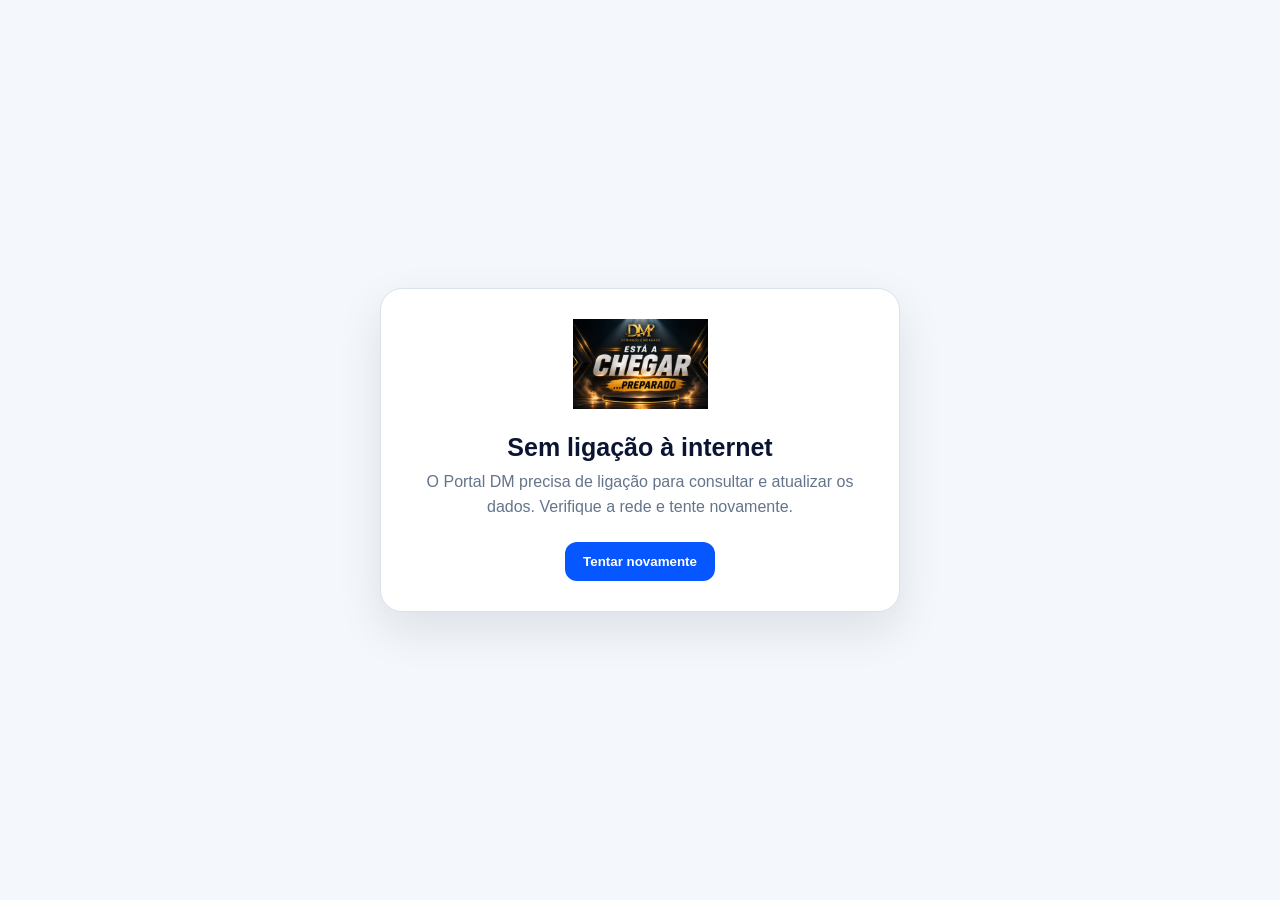
<file: offline.html>
<!doctype html>
<html lang="pt">
<head>
  <meta charset="utf-8">
  <meta name="viewport" content="width=device-width,initial-scale=1">
  <meta name="theme-color" content="#0b1533">
  <title>Portal DM — sem ligação</title>
  <style>
    *{box-sizing:border-box}body{margin:0;min-height:100vh;display:grid;place-items:center;padding:24px;background:#f4f7fb;color:#0b1533;font-family:Inter,Segoe UI,Arial,sans-serif}.card{width:min(520px,100%);padding:30px;border:1px solid #dbe3ef;border-radius:22px;background:#fff;box-shadow:0 18px 45px rgba(15,23,42,.1);text-align:center}.logo{width:150px;max-height:90px;object-fit:contain}h1{margin:20px 0 8px;font-size:25px}p{margin:0 0 22px;color:#64748b;line-height:1.55}button{border:0;border-radius:12px;padding:12px 18px;background:#0657ff;color:#fff;font-weight:800;cursor:pointer}
  </style>
</head>
<body>
  <main class="card">
    <img class="logo" src="DM.png" alt="Domingos &amp; Morgado">
    <h1>Sem ligação à internet</h1>
    <p>O Portal DM precisa de ligação para consultar e atualizar os dados. Verifique a rede e tente novamente.</p>
    <button type="button" onclick="location.reload()">Tentar novamente</button>
  </main>
</body>
</html>
</file>
